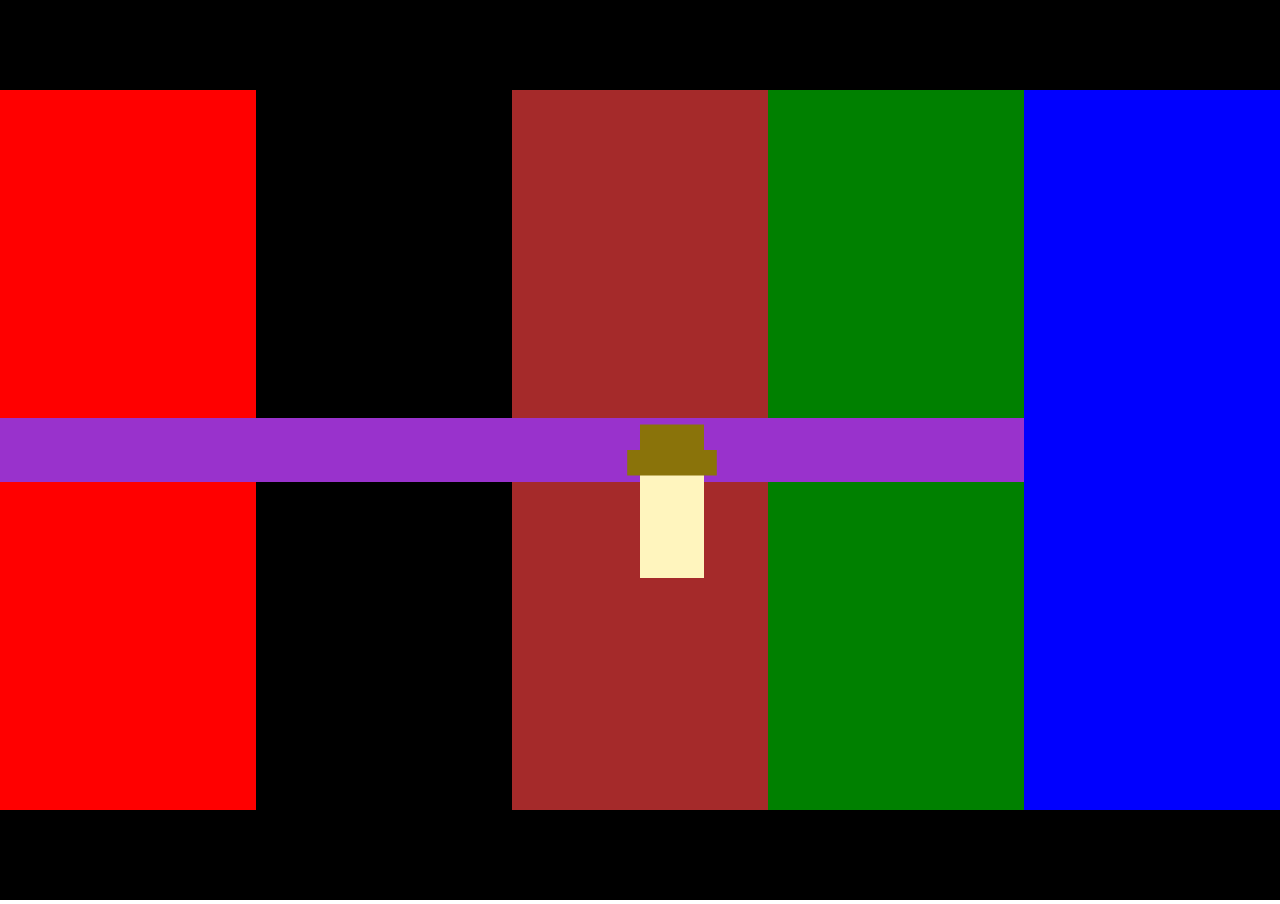
<file: CameraGame/cameraGame/index.html>
<!-- The main file for playing our example game. -->
<!DOCTYPE html>
<html>

<head>
    <link href="../engine/engine.css" rel="stylesheet">
</head>

<body>
    <canvas id="canv"></canvas>
    <script type="module">
        import "../engine/engine.js"
        import scene from "./cameraGame.js"
        SceneManager.addScene(scene);
        start("Camera Tracking", {aspectRatio:16/9,letterboxColor:"black"})
    </script>
</body>

</html>
</file>
<file: CameraGame/engine/engine.css>
/* 
CSS used by every game.
This removes any margin and scroll bars
 */
 body {
    margin: 0;
    overflow: hidden;
}
</file>
